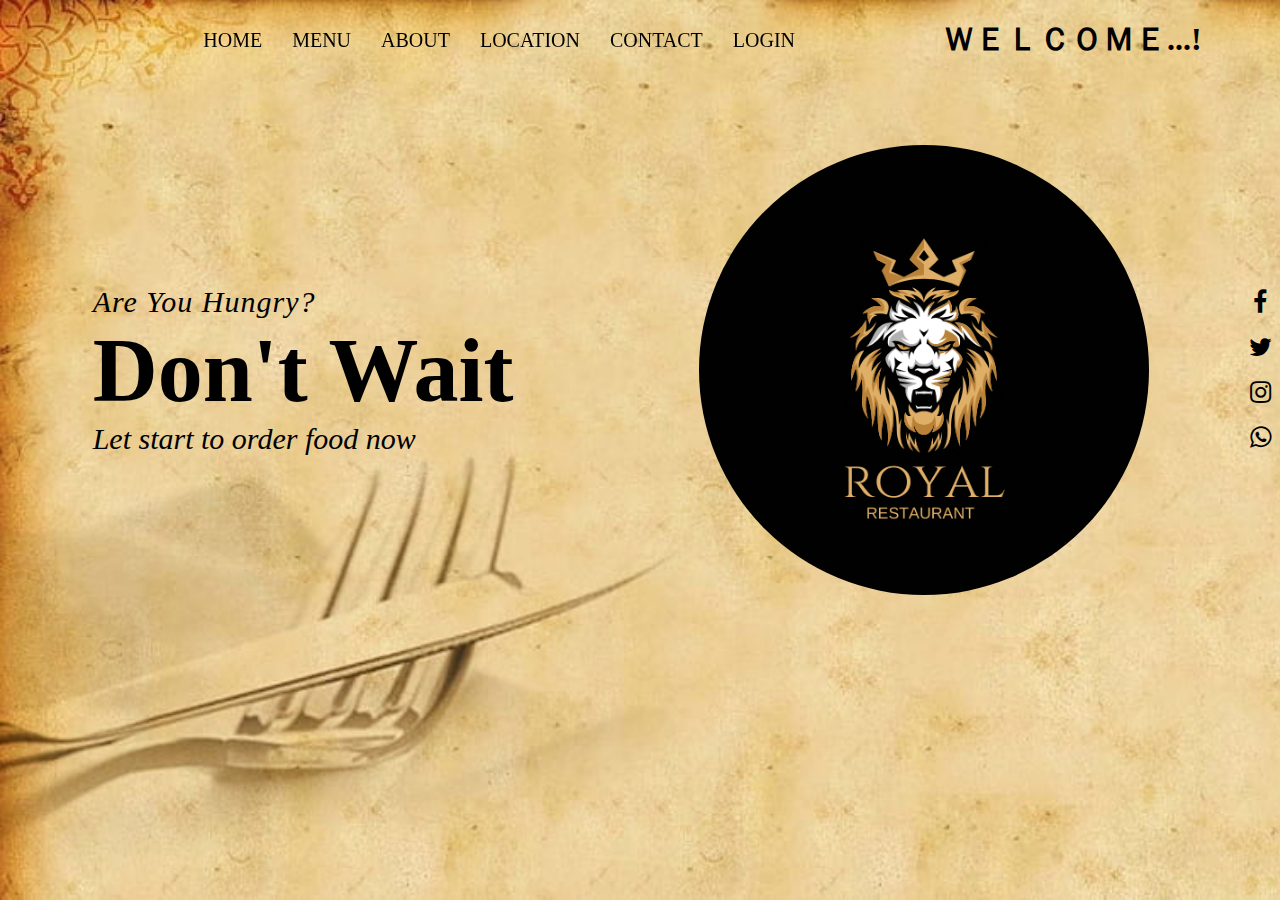
<file: index.html>
<html>
    <head>
        <title>Royal Restaurant</title>
        <link rel="stylesheet" href="https://cdnjs.cloudflare.com/ajax/libs/font-awesome/4.7.0/css/font-awesome.min.css">
        <link rel="stylesheet" href="style.css">
        
    </head>
    <body>
        <div class="top">
            
            <div class="nav">
                <a href="home.html">HOME</a>
                <a href="menu.html">MENU</a>
                <a href="about.html">ABOUT</a>
                <a href="location.html">LOCATION</a>
                <a href="contact.html">CONTACT</a>
                <a href="login.html">LOGIN</a>
            </div>
                <br></br>
                <br></br>
                <br></br>
                <br></br>
                <br></br>
                <br></br>
                <br></br>
                <br></br>
                <br></br>
             <div> <h1>ＷＥＬＣＯＭＥ...!</h1>
            </div>
        </div>

        <div class="heading">
            <div class="left">
                <p>Are You Hungry?</p>
                <h1>Don't Wait</h1>
                <p>Let start to order food now</p>
            </div>

          
       
            <div class="right" id="food"></div>

            <div class="SocialMedia">
                <i class="fa fa-facebook"></i>
                <i class="fa fa-twitter"></i>
                <i class="fa fa-instagram"></i>
                <i class="fa fa-whatsapp"></i>
            </div>
        </div>


     
        <script src="javascript.js"></script>
    </body>
</html>
</file>
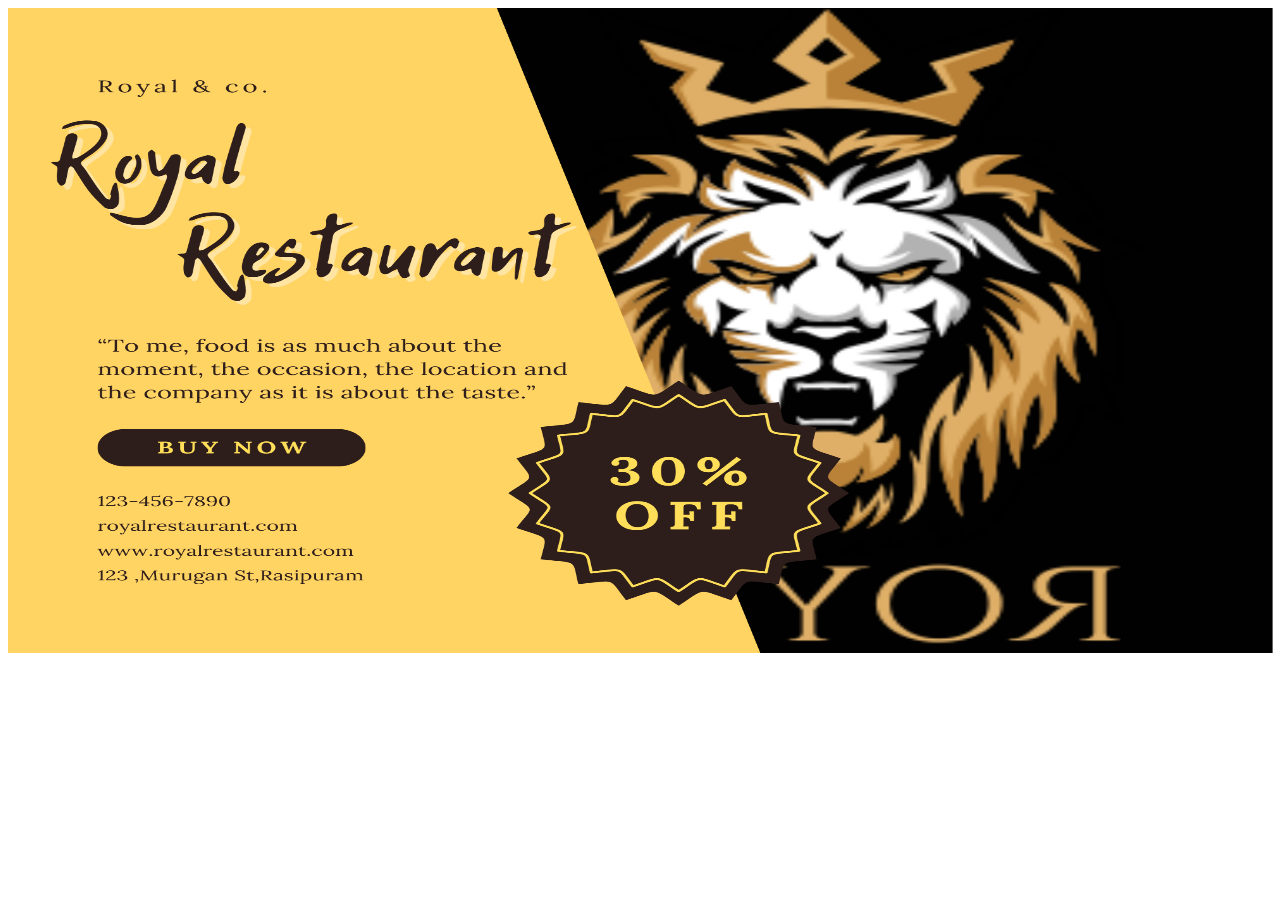
<file: about.html>
<!DOCTYPE html>
<html lang="en">
<head>
    <meta charset="UTF-8">
    <meta http-equiv="X-UA-Compatible" content="IE=edge">
    <meta name="viewport" content="width=device-width, initial-scale=1.0">
    <title>Document</title>

    <style>
        body{
            background-repeat: no-repeat;
            background-size: cover;
        }
    </style>
</head>
<body >
    <img src="Yellow and Brown Simple Restaurant Flyer.png"height="645" width="1265">
</body>
</html>
</file>
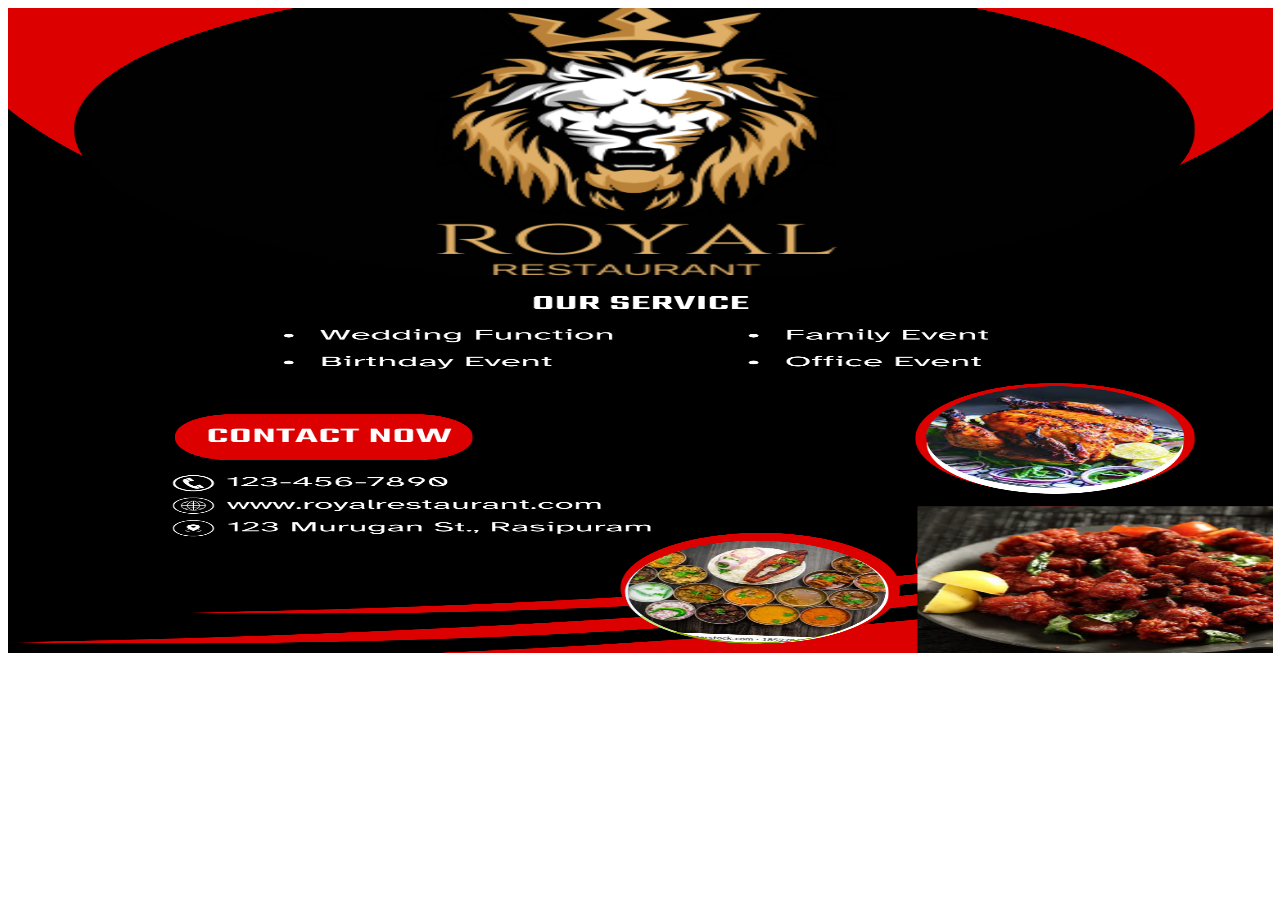
<file: contact.html>
<!DOCTYPE html>
<html lang="en">
<head>
    <meta charset="UTF-8">
    <meta http-equiv="X-UA-Compatible" content="IE=edge">
    <meta name="viewport" content="width=device-width, initial-scale=1.0">
    <title>Document</title>

    <style>
        body{
            background-repeat: no-repeat;
            background-size: cover;
        }
    </style>
</head>
<body >
    <img src="Red and Black Modern Car Service Flyer.png"height="645" width="1265">
</body>
</html>
</file>
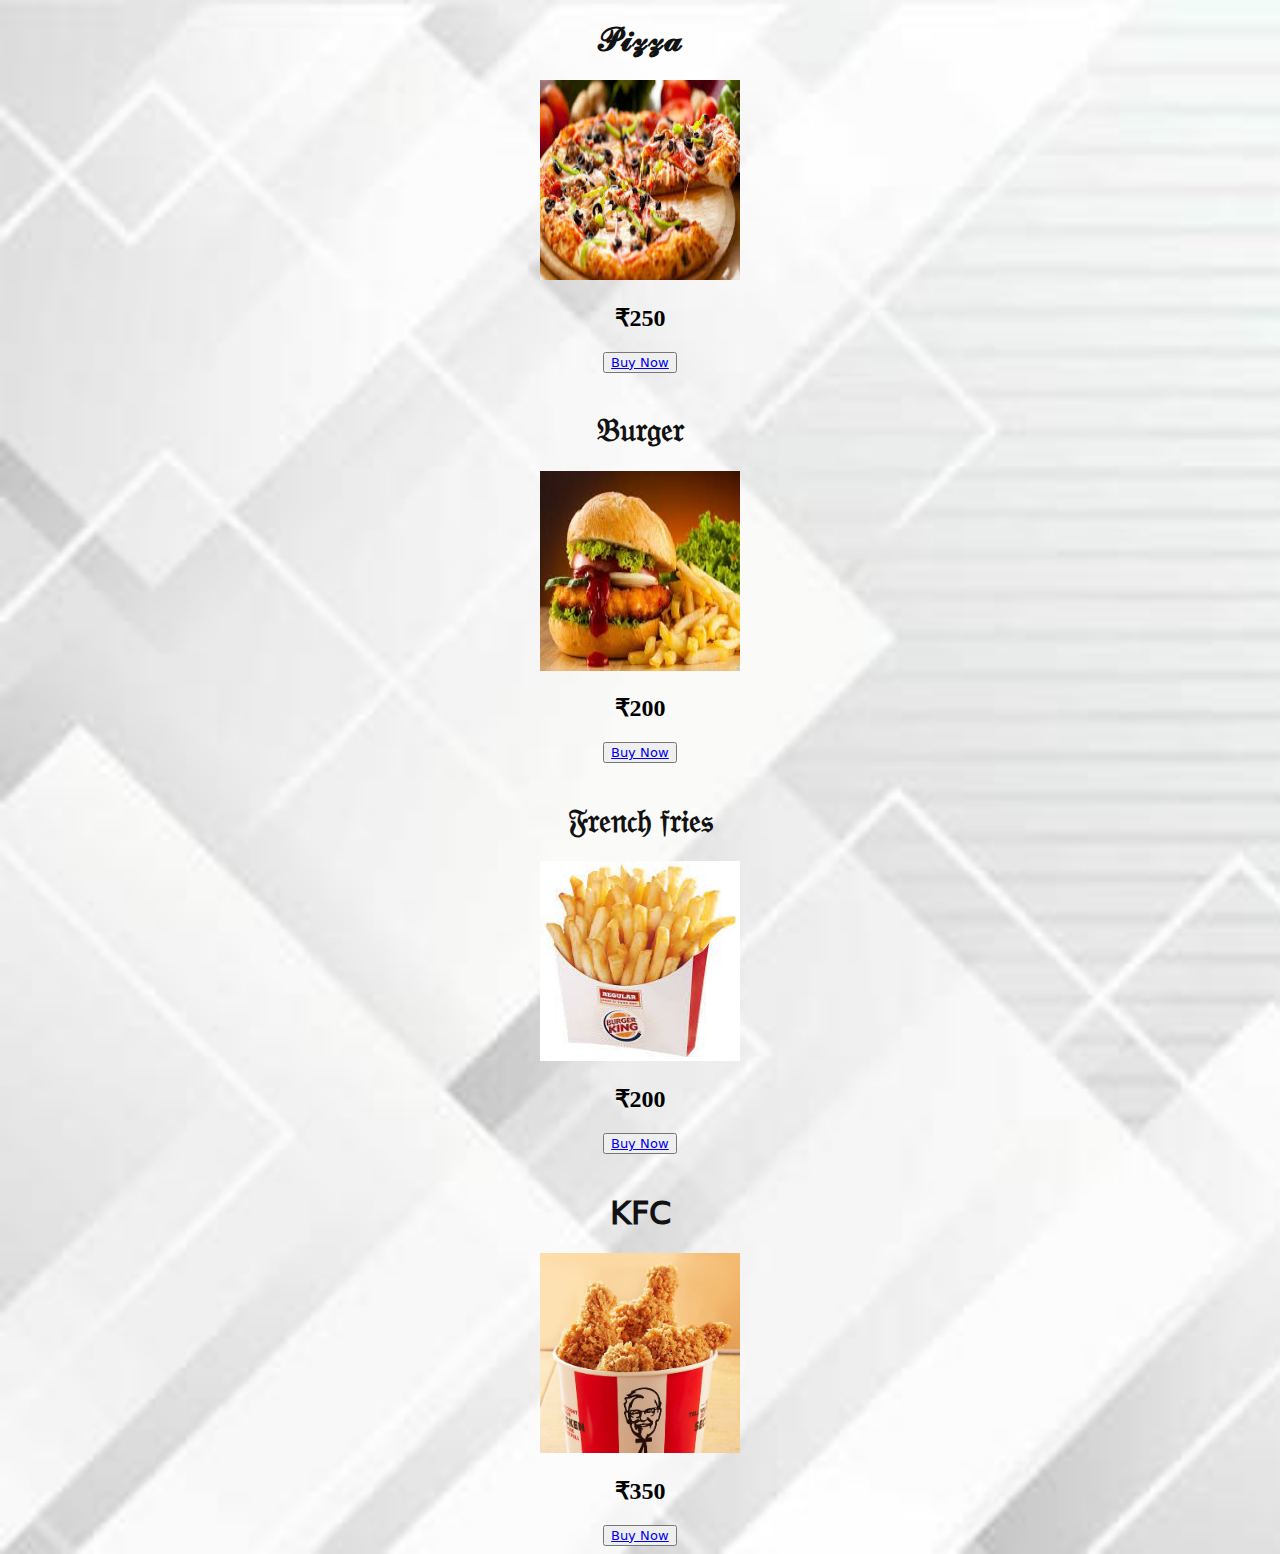
<file: fastfood.html>
<!DOCTYPE html>
<html lang="en">
<head>
    <meta charset="UTF-8">
    <meta http-equiv="X-UA-Compatible" content="IE=edge">
    <meta name="viewport" content="width=device-width, initial-scale=1.0">
    <title>Document</title>

    <style>
        body{
        background-image:url(./about.image.jpg);
         background-repeat: no-repeat; 
        background-size:cover; 
        }
        h1{
            color: rgb(19, 18, 18);
        }
        h2{
            color:rgb(0, 0, 0);
        }
       .img{
           border-radius: 600px;
           display: flex;
           padding: 10px 40px;
}
       
    </style>
</head>

<body>
<center>  <div>
    <h1>𝓟𝓲𝔃𝔃𝓪</h1>
    <img src="pizza.jfif"height="200" width="200">
        <h2>₹250</h2>
    <button><a href="login.html">𝖡𝗎𝗒 𝖭𝗈𝗐</a></button></div>
    <br>
   <div>
       <h1>𝔅𝔲𝔯𝔤𝔢𝔯</h1>
       <img src="burger.jfif"height="200" width="200">
        <h2>₹200</h2>
    <button><a href="login.html">𝖡𝗎𝗒 𝖭𝗈𝗐</a></button></div>
     <br>
    <div>
        <h1>𝔉𝔯𝔢𝔫𝔠𝔥 𝔣𝔯𝔦𝔢𝔰</h1>
        <img src="french fries.jfif"height="200" width="200">
       
        <h2>₹200</h2>
    <button><a href="login.html">𝖡𝗎𝗒 𝖭𝗈𝗐</a></button></div>
<br>
   <div>
    <h1>𝖪𝖥𝖢</h1>
    <img src="kfc.avif"height="200" width="200">
    
        <h2>₹350</h2>
    <button><a href="login.html">𝖡𝗎𝗒 𝖭𝗈𝗐</a></button></div>
    <div>
</center>
    </body>
</html>
</file>
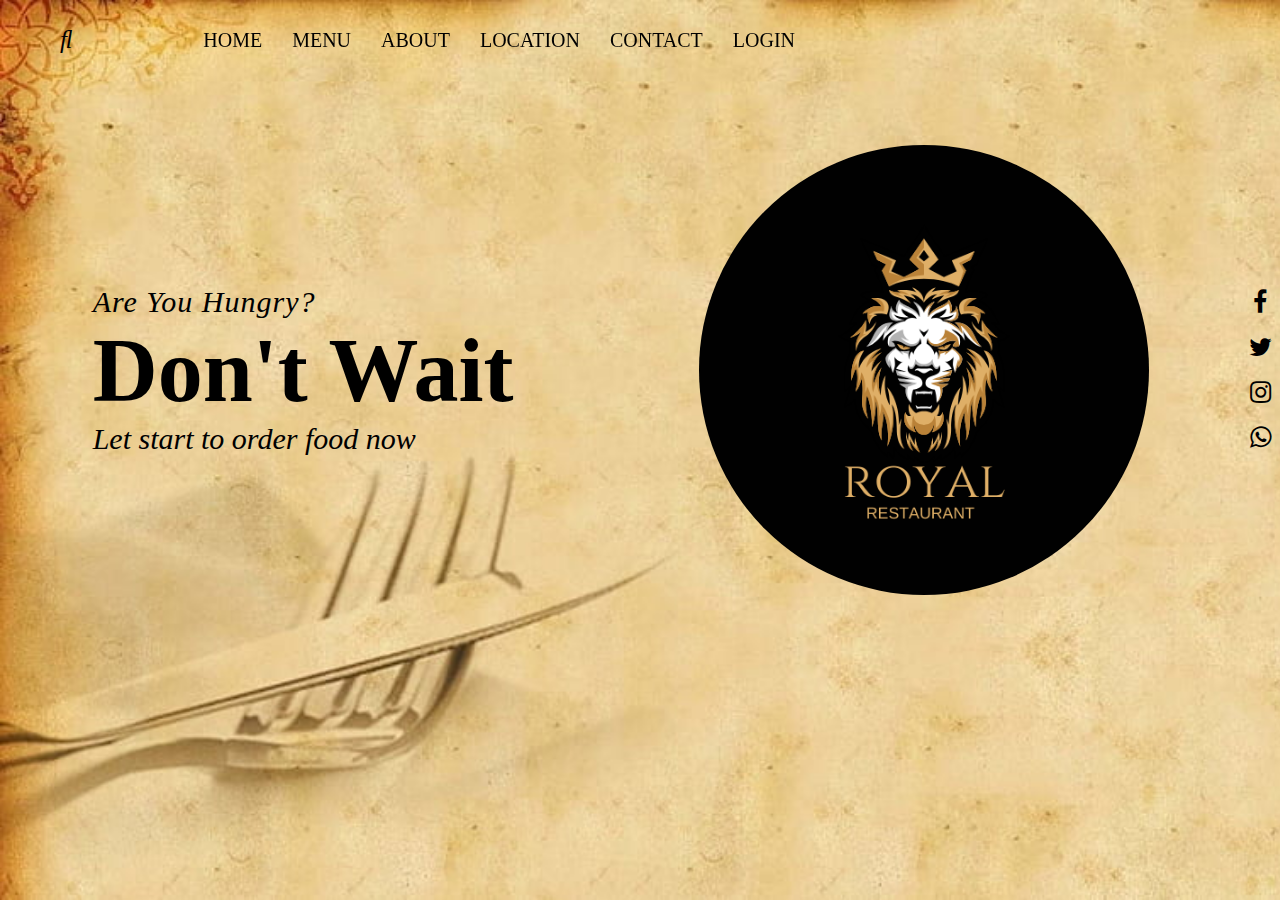
<file: home.html>
<html>
    <head>
        <title>Royal Restaurant</title>
        <link rel="stylesheet" href="https://cdnjs.cloudflare.com/ajax/libs/font-awesome/4.7.0/css/font-awesome.min.css">
        <link rel="stylesheet" href="style.css">
        
    </head>
    <body>
        <div class="top">
            
            <div class="nav">
                <a href="home.html">HOME</a>
                <a href="menu.html">MENU</a>
                <a href="about.html">ABOUT</a>
                <a href="location.html">LOCATION</a>
                <a href="contact.html">CONTACT</a>
                <a href="login.html">LOGIN</a>
            </div>
            
            <div class="search">
                <i class="fa-solid fa-search"></i>
                <i class="fa-solid fa-bars"></i>
            </div>
        </div>

        <div class="heading">
            <div class="left">
                <p>Are You Hungry?</p>
                <h1>Don't Wait</h1>
                <p>Let start to order food now</p>
            </div>

          
       
            <div class="right" id="food"></div>

            <div class="SocialMedia">
                <i class="fa fa-facebook"></i>
                <i class="fa fa-twitter"></i>
                <i class="fa fa-instagram"></i>
                <i class="fa fa-whatsapp"></i>
            </div>
        </div>


     
        <script src="javascript.js"></script>
    </body>
</html>
</file>
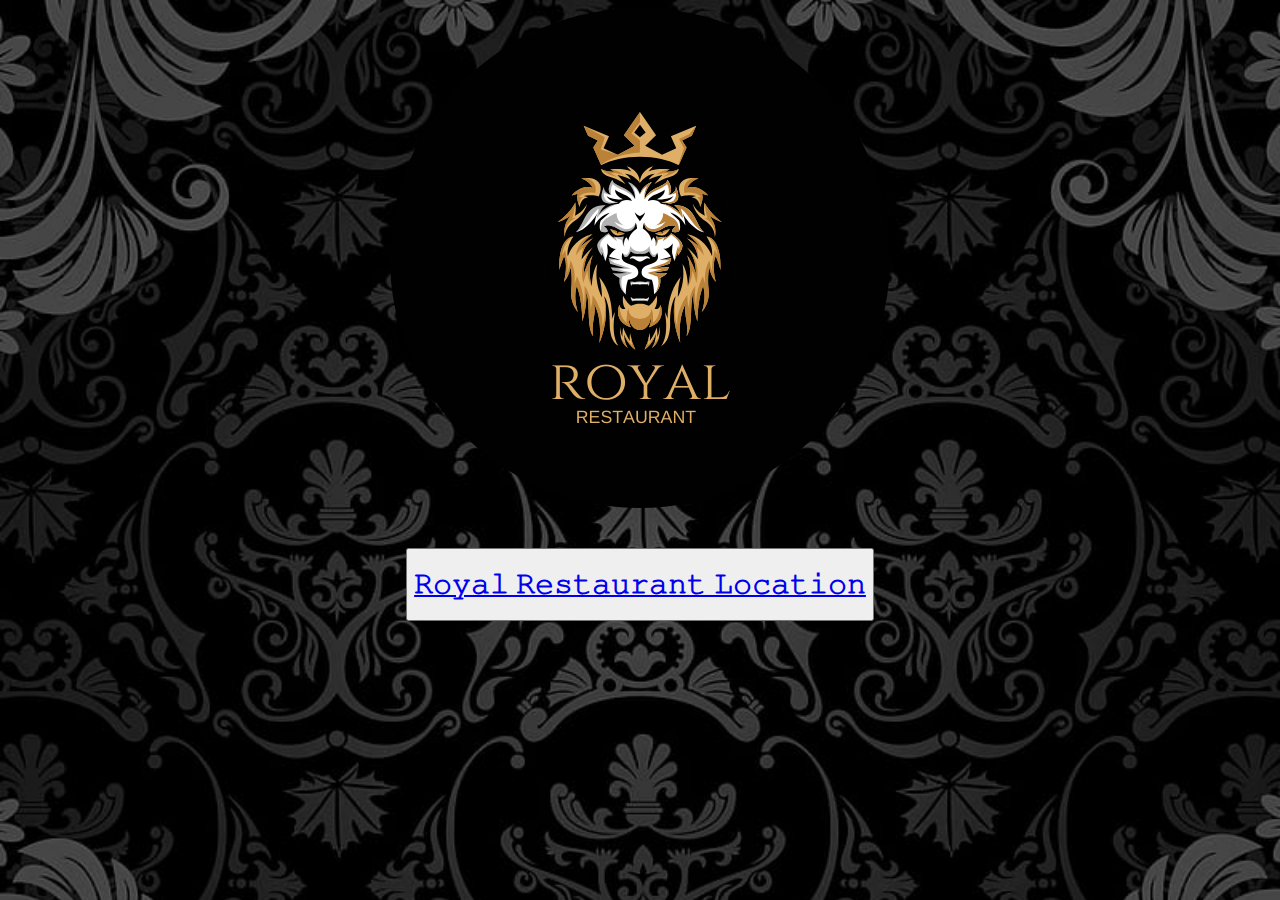
<file: location.html>
<!DOCTYPE html>
<html lang="en">
<head>
    <meta charset="UTF-8">
    <meta http-equiv="X-UA-Compatible" content="IE=edge">
    <meta name="viewport" content="width=device-width, initial-scale=1.0">
    <title>Document</title>
</head>
<style>
        body{
            background-repeat: no-repeat;
            background-size: cover;
            background-image: url(./veg2.jpg);

        }
        .button{
            font-family: 'Times New Roman', Times, serif;
            font-size: 60px;
            font-weight: bold;
            align-items: center;
            display: flex;
            box-shadow: 50px;
        }
        img{
            border-radius: 600px;
        }
    
</style>
<body>
  <center><img src="1000143871.png"height=500 width=500></center>
  <br>
  <br>
   <center><button><a href="https://maps.app.goo.gl/gcFKtEKKK9j9WRA96"><h1> 𝚁𝚘𝚢𝚊𝚕 𝚁𝚎𝚜𝚝𝚊𝚞𝚛𝚊𝚗𝚝 𝙻𝚘𝚌𝚊𝚝𝚒𝚘𝚗</h1></a></button></center>
</body>
</html>
</file>
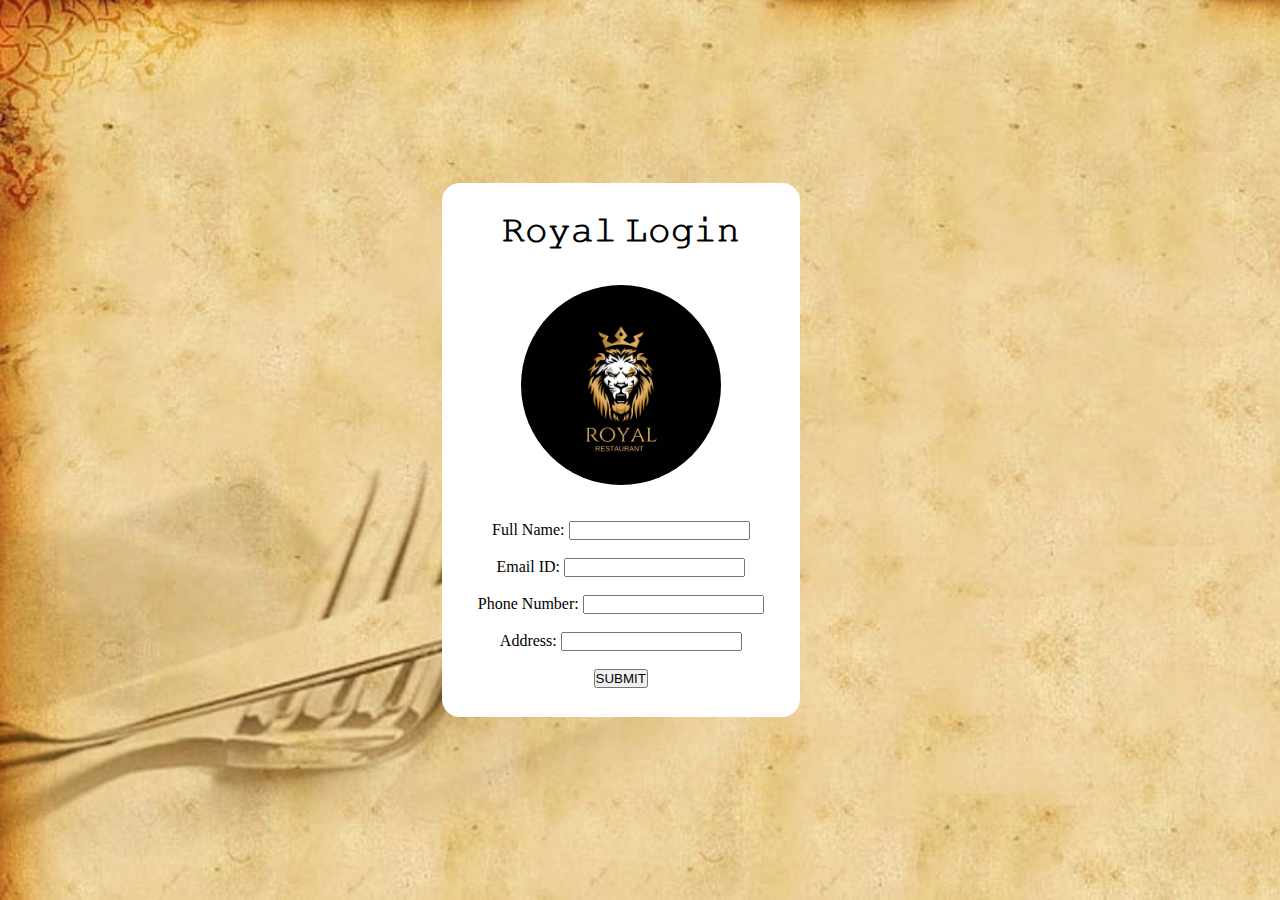
<file: login.html>
<html>
    <head>
        <title>Royal Restaurant</title>
        <link rel="stylesheet" href="style.css">
    </head>
    <style>
        body{
            background-image: url(./foods\ html.jpg)
           font-family:Arial, Helvetica, sans-serif ;
           display:flex;
           justify-content:center;
           align-items:center;
           height: 100vh;
       }
       .card{
           background-color:white;
           width:300px;
           padding: 29px;
           text-align:center;
           border-radius: 18px;
           box-shadow: red;
           transition: transform 0.5s;
       }
       .card:hover{
           transform:scale(1.06);
       }
       .card.img{
           width:120px;
           height: 120px;
           object-fit: cover;
           border-radius:50%;
           border: 4px solid black;
           margin-bottom:15px;
       }
       img{
           border-radius: 600px;;
       }
    </style>
    <body>
        <div class ="card">
            <h1>𝚁𝚘𝚢𝚊𝚕 𝙻𝚘𝚐𝚒𝚗</h1>
            <br><br>
    
            <img src="1000143871.png" width="200" height="200">

            <br><br><br>

            <form>
                <label>Full Name:</label>
                <input type="text" name="Name"><br><br>
    
                <label>Email ID:</label>
                <input type="email" name="Email ID"><br><br>
    
                <label>Phone Number:</label>
                <input type="tel" name="Phone"><br><br>
    
                <label>Address:</label>
                <input type="text" name="Address"><br><br>
    
            <button>SUBMIT</button>
        </div>
    </body>
</html>
</file>
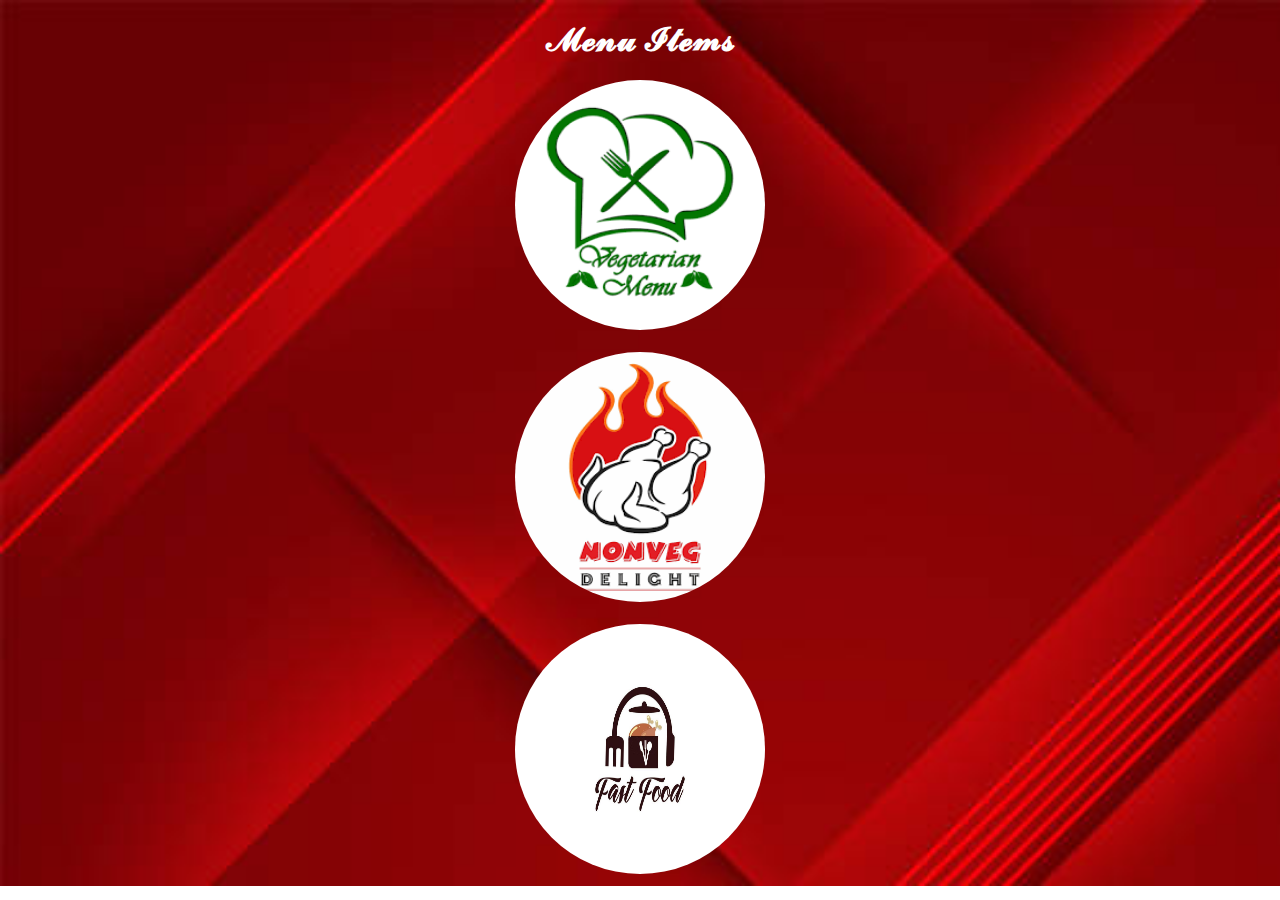
<file: menu.html>
<!DOCTYPE html>
<html lang="en">
<head>
    <meta charset="UTF-8">
    <meta http-equiv="X-UA-Compatible" content="IE=edge">
    <meta name="viewport" content="width=device-width, initial-scale=1.0">
    <title>Document</title>



    <style>
        body{
        background-image: url(./menu\ image.jpg);
         background-repeat: no-repeat; 
        background-size: cover; 
        }
        h1{
            color: white;
        }
       img{
           border-radius: 600px;
       }
       

    </style>
</head>
<body>
        <!-- <center>
        <div><h1>𝓜𝓮𝓷𝓾 𝓘𝓽𝓮𝓶𝓼</h1></div>
        <button><img src="veg menu.png"width="250" height="250"></button>
       <br>
       <br>
       <br>
        
       <div><button><img src="non-veg menu.png"width="250" height=250></button></div>
        </center> -->

       <center><div><h1>𝓜𝓮𝓷𝓾 𝓘𝓽𝓮𝓶𝓼</h1></div>
     <a href="veg.html">  <img src="veg menu.png"width="250" height="250"></a>
     <br>
     <br>
       <a href="non-veg.html" ><img src="non-veg menu.png"width="250" height="250"></a>
       <br>
       <br>
       <a href="fastfood.html">  <img src="fast food logo.jpg"width="250" height="250"></a></center>

</body>
</html>
</file>
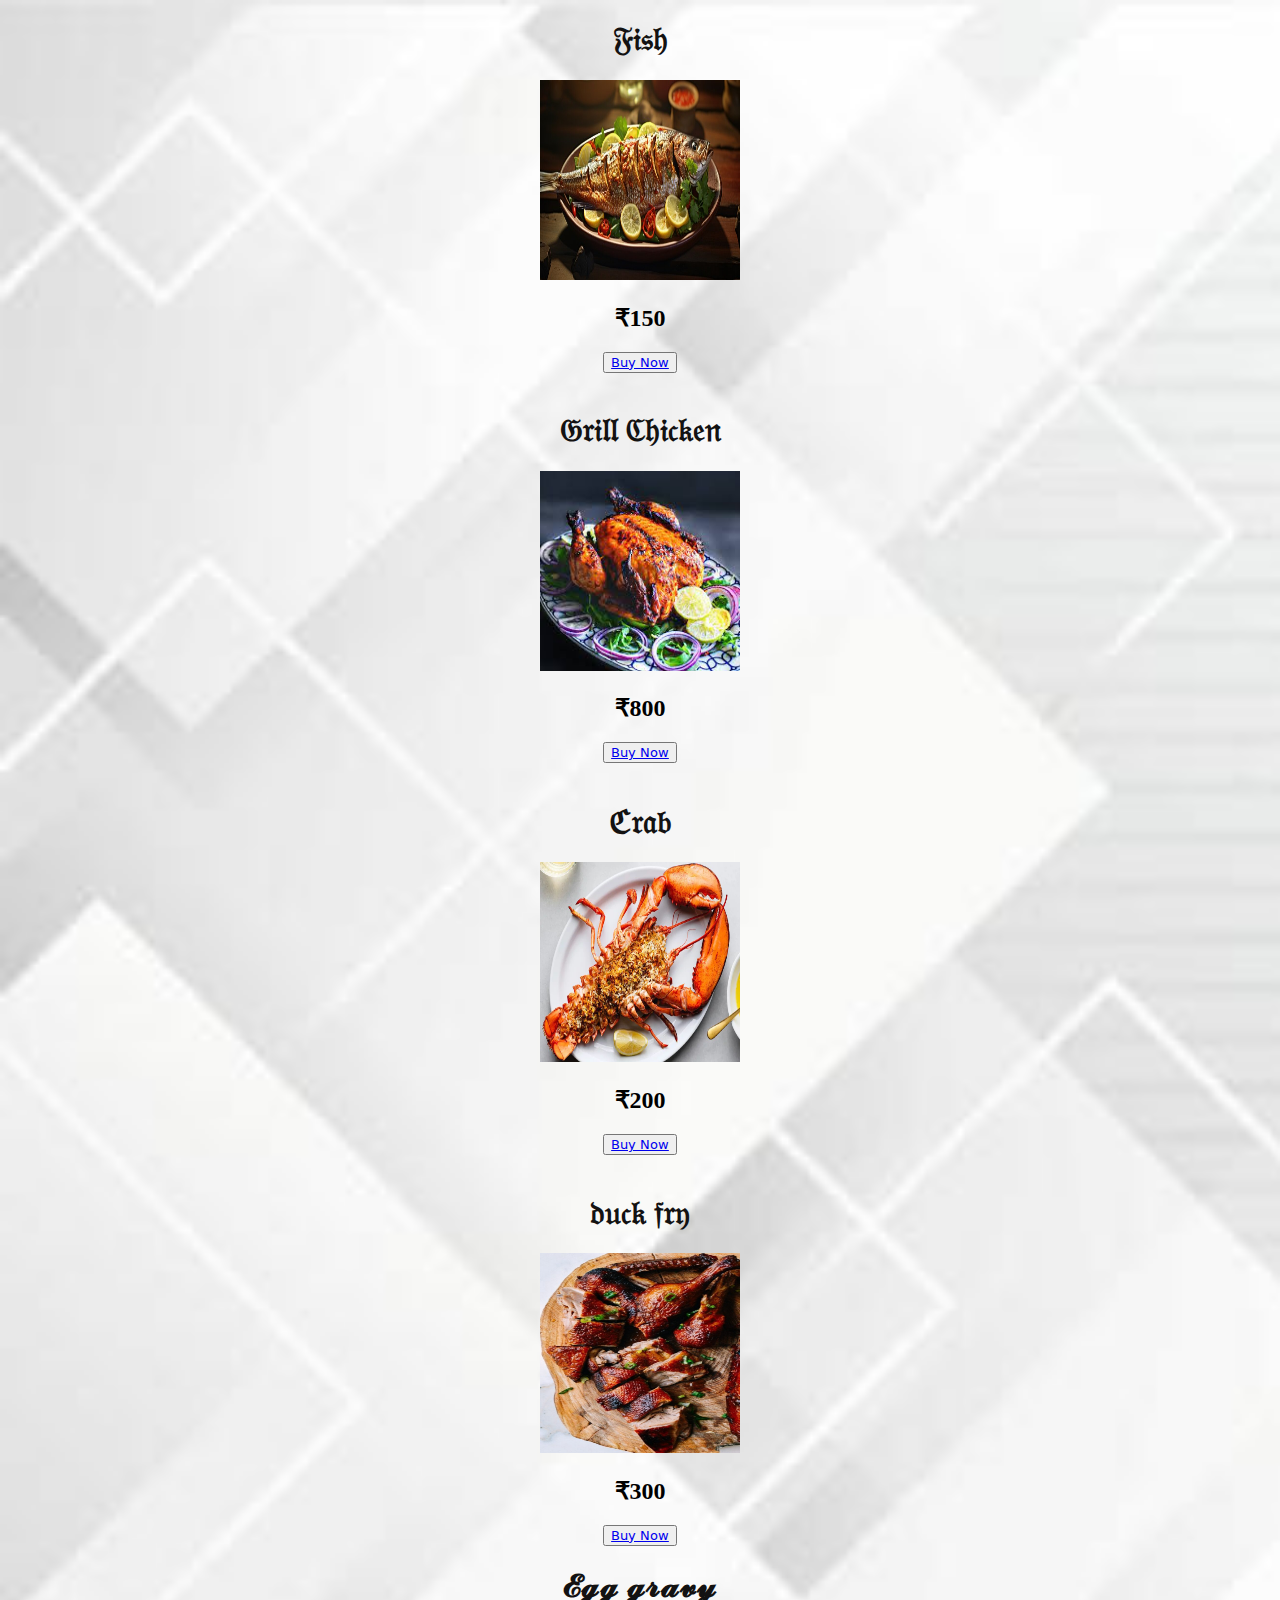
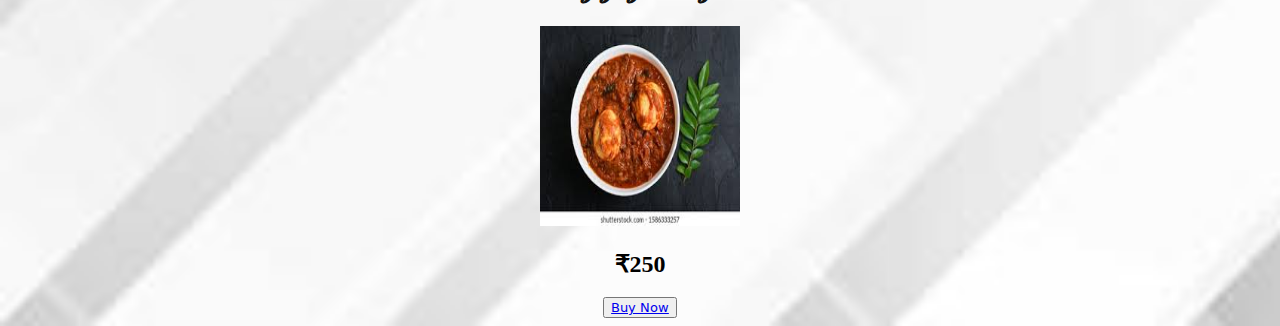
<file: non-veg.html>
<!DOCTYPE html>
<html lang="en">
<head>
    <meta charset="UTF-8">
    <meta http-equiv="X-UA-Compatible" content="IE=edge">
    <meta name="viewport" content="width=device-width, initial-scale=1.0">
    <title>Document</title>

    <style>
        body{
        background-image:url(./about.image.jpg);
         background-repeat: no-repeat; 
        background-size:cover; 
        }
        h1{
            color: rgb(19, 18, 18);
        }
        h2{
            color:rgb(0, 0, 0);
        }
       .img{
           border-radius: 600px;
           display: flex;
           padding: 10px 40px;
}
       
    </style>
</head>

<body>
<center>  <div>
    <h1>𝔉𝔦𝔰𝔥</h1>
    <img src="fish (1).jpg"height="200" width="200">
        <h2>₹150</h2>
    <button><a href="login.html">𝖡𝗎𝗒 𝖭𝗈𝗐</a></button></div>
    <br>
   <div>
       <h1>𝔊𝔯𝔦𝔩𝔩 ℭ𝔥𝔦𝔠𝔨𝔢𝔫</h1>
       <img src="food (1).jpg"height="200" width="200">
        <h2>₹800</h2>
    <button><a href="login.html">𝖡𝗎𝗒 𝖭𝗈𝗐</a></button></div>
     <br>
    <div>
        <h1>ℭ𝔯𝔞𝔟</h1>
        <img src="foods html.jpg"height="200" width="200">
       
        <h2>₹200</h2>
    <button><a href="login.html">𝖡𝗎𝗒 𝖭𝗈𝗐</a></button></div>
<br>
   <div>
    <h1>𝔡𝔲𝔠𝔨 𝔣𝔯𝔶</h1>
    <img src="duck fry.jpg"height="200" width="200">
    
        <h2>₹300</h2>
    <button><a href="login.html">𝖡𝗎𝗒 𝖭𝗈𝗐</a></button></div>
    <div>
        <h1>𝓔𝓰𝓰 𝓰𝓻𝓪𝓿𝔂</h1>
        <img src="egg gravy.jfif"height="200" width="200">
        
            <h2>₹250</h2>
        <button><a href="login.html">𝖡𝗎𝗒 𝖭𝗈𝗐</a></button></div
</center>
    </body>
</html>
</file>
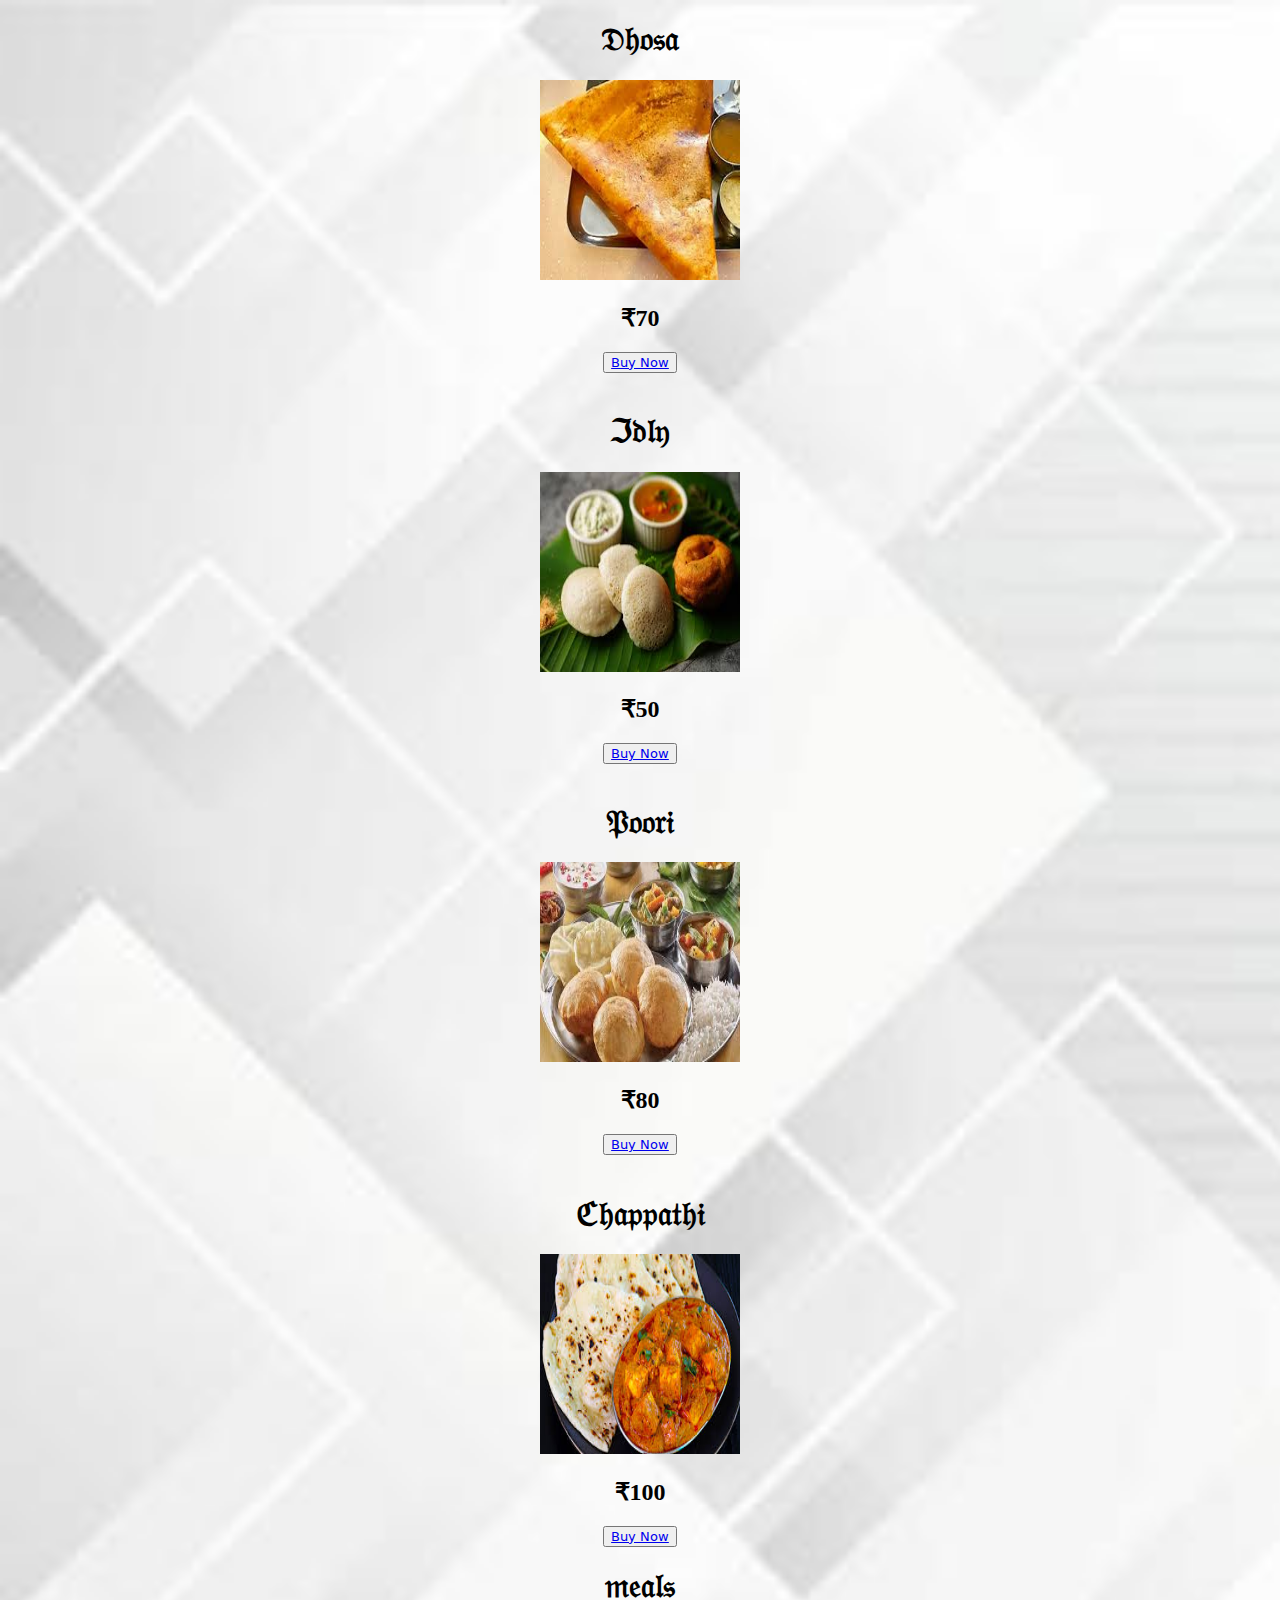
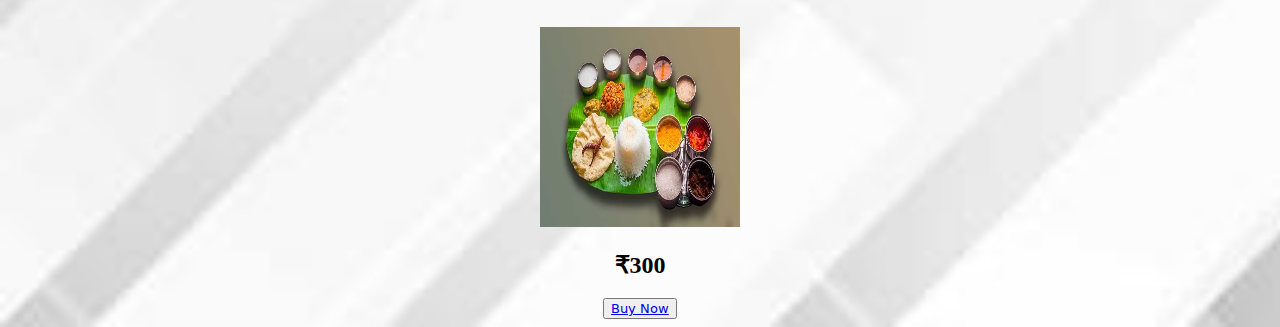
<file: veg.html>
<!DOCTYPE html>
<html lang="en">
<head>
    <meta charset="UTF-8">
    <meta http-equiv="X-UA-Compatible" content="IE=edge">
    <meta name="viewport" content="width=device-width, initial-scale=1.0">
    <title>Document</title>

    <style>
        body{
        background-image:url(./about.image.jpg);
         background-repeat: no-repeat; 
        background-size:cover; 
        }
        h1{
            color: rgb(0, 0, 0);
        }
        h2{
            color:rgb(0, 0, 0);
        }
       .img{
           border-radius: 600px;
           display: flex;
           padding: 10px 40px;
}
       
    </style>
</head>

<body>
<center>  <div>
    <h1>𝔇𝔥𝔬𝔰𝔞</h1>
    <img src="dhosa.jpg"height="200" width="200">
        <h2>₹70</h2>
    <button><a href="login.html">𝖡𝗎𝗒 𝖭𝗈𝗐</a></button></div>
    <br>
   <div>
       <h1>ℑ𝔡𝔩𝔶</h1>
       <img src="idli.jpg"height="200" width="200">
        <h2>₹50</h2>
    <button><a href="login.html">𝖡𝗎𝗒 𝖭𝗈𝗐</a></button></div>
     <br>
    <div>
        <h1>𝔓𝔬𝔬𝔯𝔦</h1>
        <img src="Poori.jpg"height="200" width="200">
       
        <h2>₹80</h2>
    <button><a href="login.html">𝖡𝗎𝗒 𝖭𝗈𝗐</a></button></div>
<br>
   <div>
    <h1>ℭ𝔥𝔞𝔭𝔭𝔞𝔱𝔥𝔦</h1>
    <img src="chapathi.jpg"height="200" width="200">
    
        <h2>₹100</h2>
    <button><a href="login.html">𝖡𝗎𝗒 𝖭𝗈𝗐</a></button></div>
    <div>
    <h1>𝔪𝔢𝔞𝔩𝔰</h1>
    <img src="vegmeals.avif"height="200" width="200">
    <h2>₹300</h2>
    <button><a href="login.html">𝖡𝗎𝗒 𝖭𝗈𝗐</a></button>
    </div>
    </center>
    </body>
</html>
</file>
<file: style.css>
*{
    padding:0;
    margin:0;
}
body{
    width: 97%;
    height: 97%;
    background-image: url('res.bac.jpg');
    background-repeat: no-repeat;
    background-size:cover;

}
.top{
    display: flex;
    align-content: center;
    flex-direction: row;
    justify-content: space-between;
    height: 80px;
    align-items:center;
    padding:0px 40px;
}

.nav{
    position:fixed;
    right:470px;
    align-content: center;
    display:flex;
}
.hav{
    right:380px;
    position: fixed;
    display: flex;
    background-color: white;
}
a{
    padding:5px 15px;
    color:black;
    font-size: 20px;
    text-decoration:none;
}
a:hover{
    color:white;
    text-decoration: underline;
    text-underline-position:under;
}

.search{
    font-size: 25px;
}
.search i{
    padding:5px 20px;
}
.heading{
    display: flex;
    justify-content:space-around;
    padding-top:65px;
    align-items:center;
}
.right{
    width: 450px;
    height: 450px;
    background-image: url('1000143871.png');
    background-size:cover;
    border-radius: 400px;
    display: flex;
    justify-content: center;
    align-items:center;
}
.right::before{
    width: 430px;
    height: 430px;
    border:2px solid white;
    position: absolute;
    border-radius: 430px;
    padding:10px;
}

.left p:nth-child(1){
    color: black;
    font-size: 30px;
    letter-spacing: 1px;
    font-style: italic;
}
.left h1{
    font-size: 90px;
    color:black;
}
.left p:nth-child(3){
    color: black;
    font-size: 30px;
    font-style: italic;
}
.left button{
    width: 150px;
    height: 30px;
    font-size: 15px;
    border-radius: 20px;
    border:2px solid white;
    background-color:transparent;
    color:white;
    margin:20px 0px;
}
.SocialMedia{
    position:absolute;
    right: 0;
    display: flex;
    justify-content: space-evenly;
    align-items: center;
    flex-direction: column;
    width: 40px;
    height: 200px;
    font-size: 25px;

}
.SocialMedia i:hover {
    color:brown;
}

.menu{
    display: flex;
    margin:0px 100px;
}
</file>
